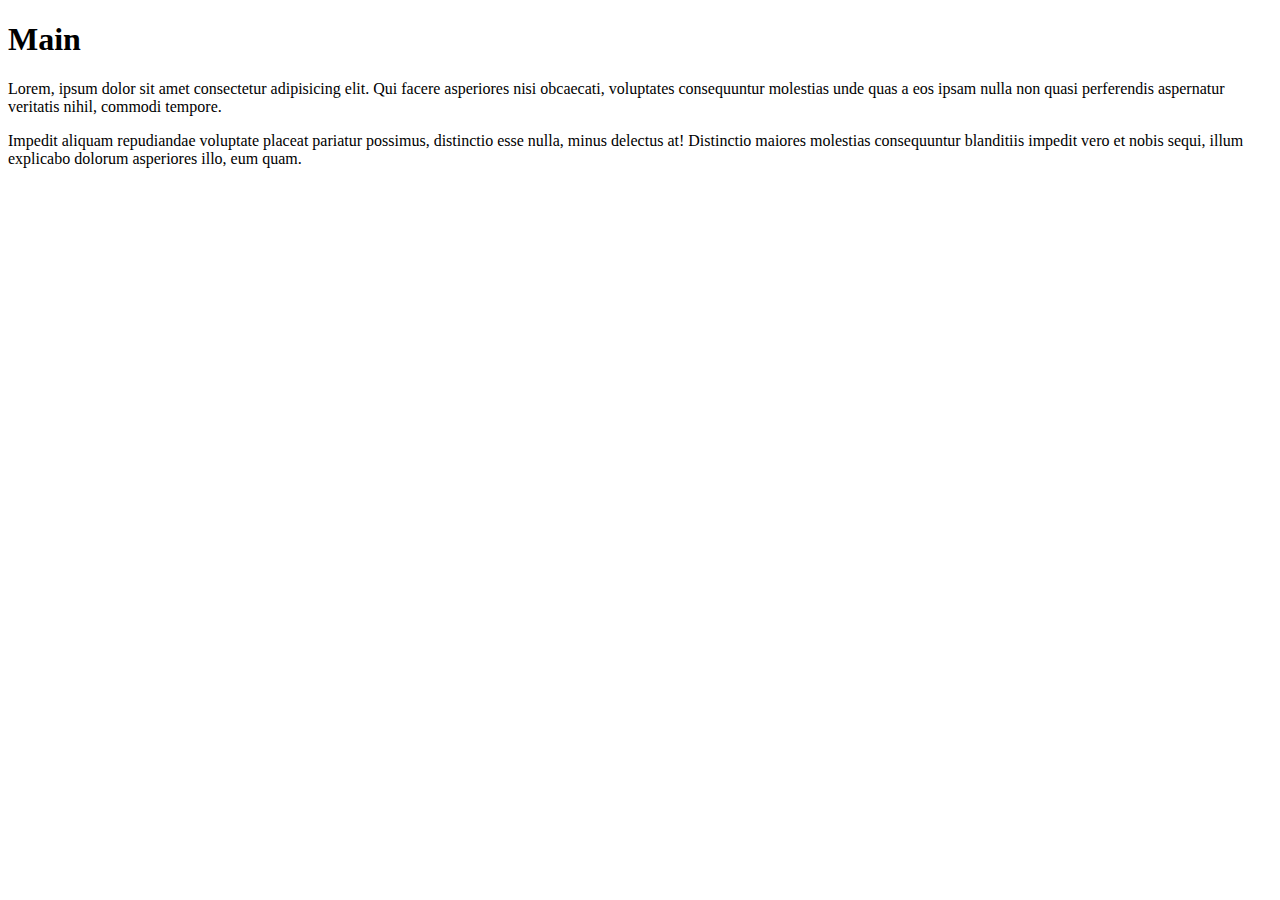
<file: index.html>
<!DOCTYPE html>
<html lang="en">
<head>
    <meta charset="UTF-8">
    <meta name="viewport" content="width=device-width, initial-scale=1.0">
    <meta http-equiv="X-UA-Compatible" content="ie=edge">
    <title>Main</title>
</head>
<body>
    <h1>Main</h1>
    <p>Lorem, ipsum dolor sit amet consectetur adipisicing elit. Qui facere asperiores nisi obcaecati, voluptates consequuntur molestias unde quas a eos ipsam nulla non quasi perferendis aspernatur veritatis nihil, commodi tempore.</p>
    <p>Impedit aliquam repudiandae voluptate placeat pariatur possimus, distinctio esse nulla, minus delectus at! Distinctio maiores molestias consequuntur blanditiis impedit vero et nobis sequi, illum explicabo dolorum asperiores illo, eum quam.</p>
</body>
</html>
</file>
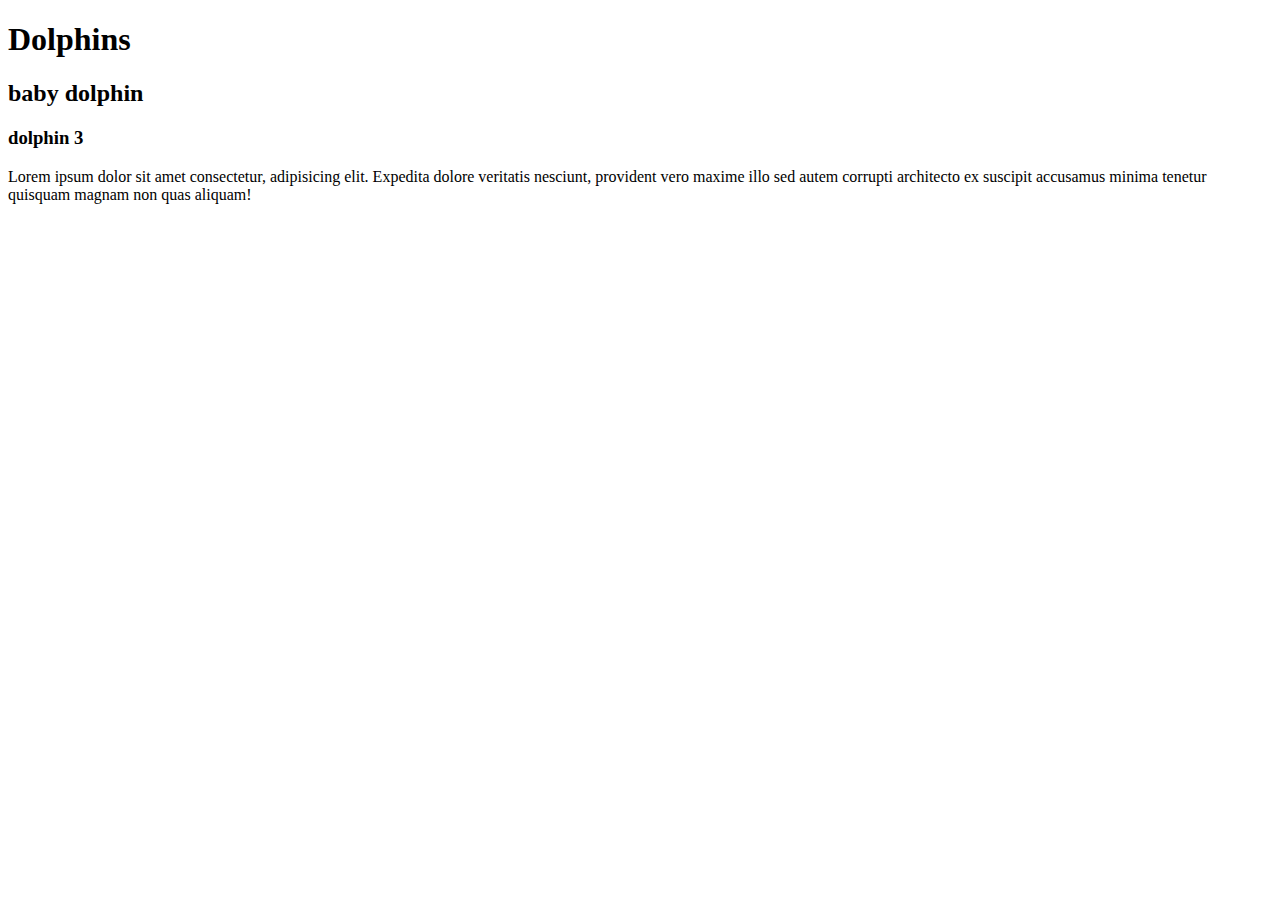
<file: pages/dolphins.html>
<!DOCTYPE html>
<html lang="en">
<head>
    <meta charset="UTF-8">
    <meta name="viewport" content="width=device-width, initial-scale=1.0">
    <meta http-equiv="X-UA-Compatible" content="ie=edge">
    <title>Fish</title>
</head>
<body>
    <h1>Dolphins</h1>
    <h2>baby dolphin</h2>
    <h3>dolphin 3</h3>
    <p>Lorem ipsum dolor sit amet consectetur, adipisicing elit. Expedita dolore veritatis nesciunt, provident vero maxime illo sed autem corrupti architecto ex suscipit accusamus minima tenetur quisquam magnam non quas aliquam!</p>
</body>
</html>
</file>
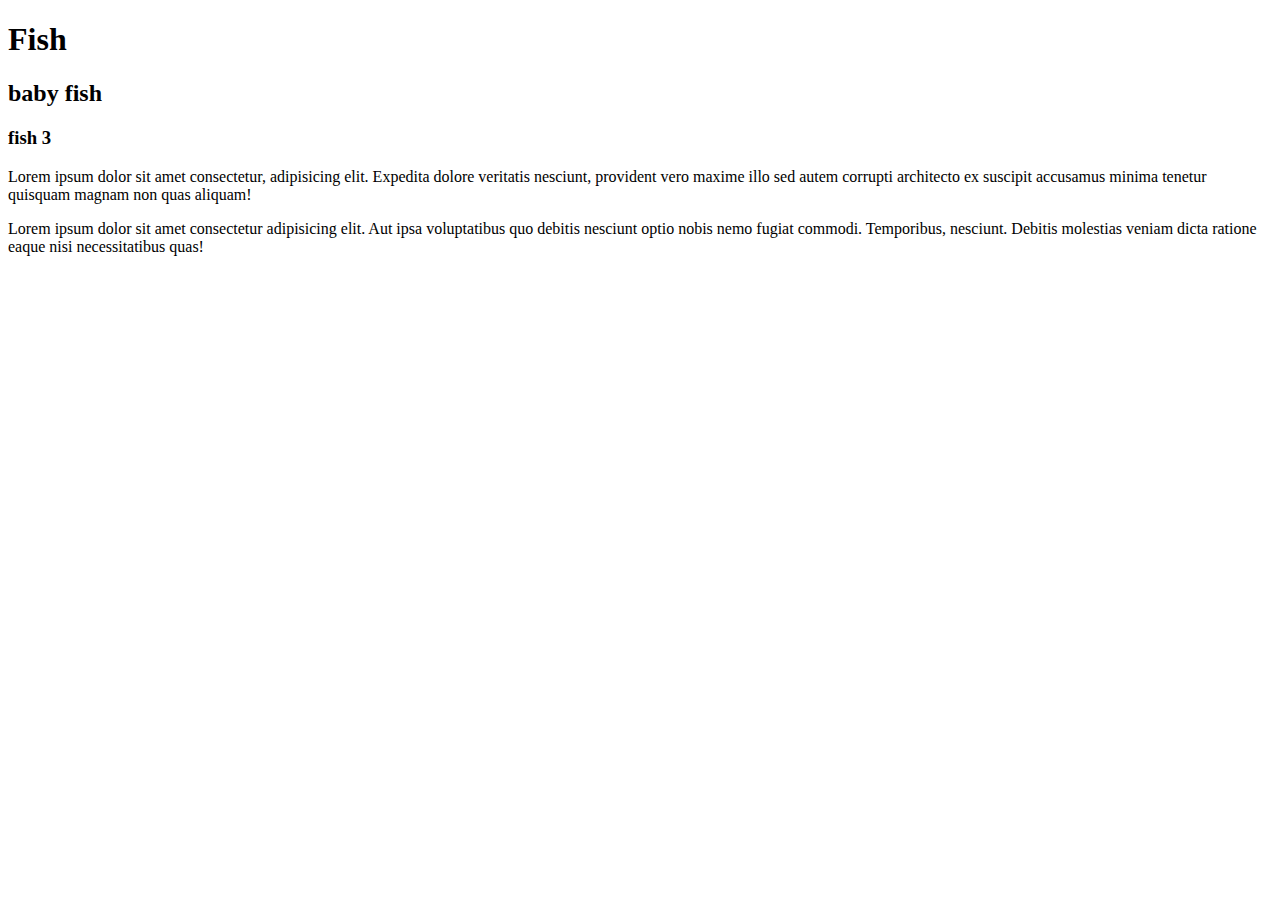
<file: pages/fish.html>
<!DOCTYPE html>
<html lang="en">
<head>
    <meta charset="UTF-8">
    <meta name="viewport" content="width=device-width, initial-scale=1.0">
    <meta http-equiv="X-UA-Compatible" content="ie=edge">
    <title>Fish</title>
</head>
<body>
    <h1>Fish</h1>
    <h2>baby fish</h2>
    <h3>fish 3</h3>
    <p>Lorem ipsum dolor sit amet consectetur, adipisicing elit. Expedita dolore veritatis nesciunt, provident vero maxime illo sed autem corrupti architecto ex suscipit accusamus minima tenetur quisquam magnam non quas aliquam!</p>
    
    <p>Lorem ipsum dolor sit amet consectetur adipisicing elit. Aut ipsa voluptatibus quo debitis nesciunt optio nobis nemo fugiat commodi. Temporibus, nesciunt. Debitis molestias veniam dicta ratione eaque nisi necessitatibus quas!</p>

    

</body>
</html>
</file>
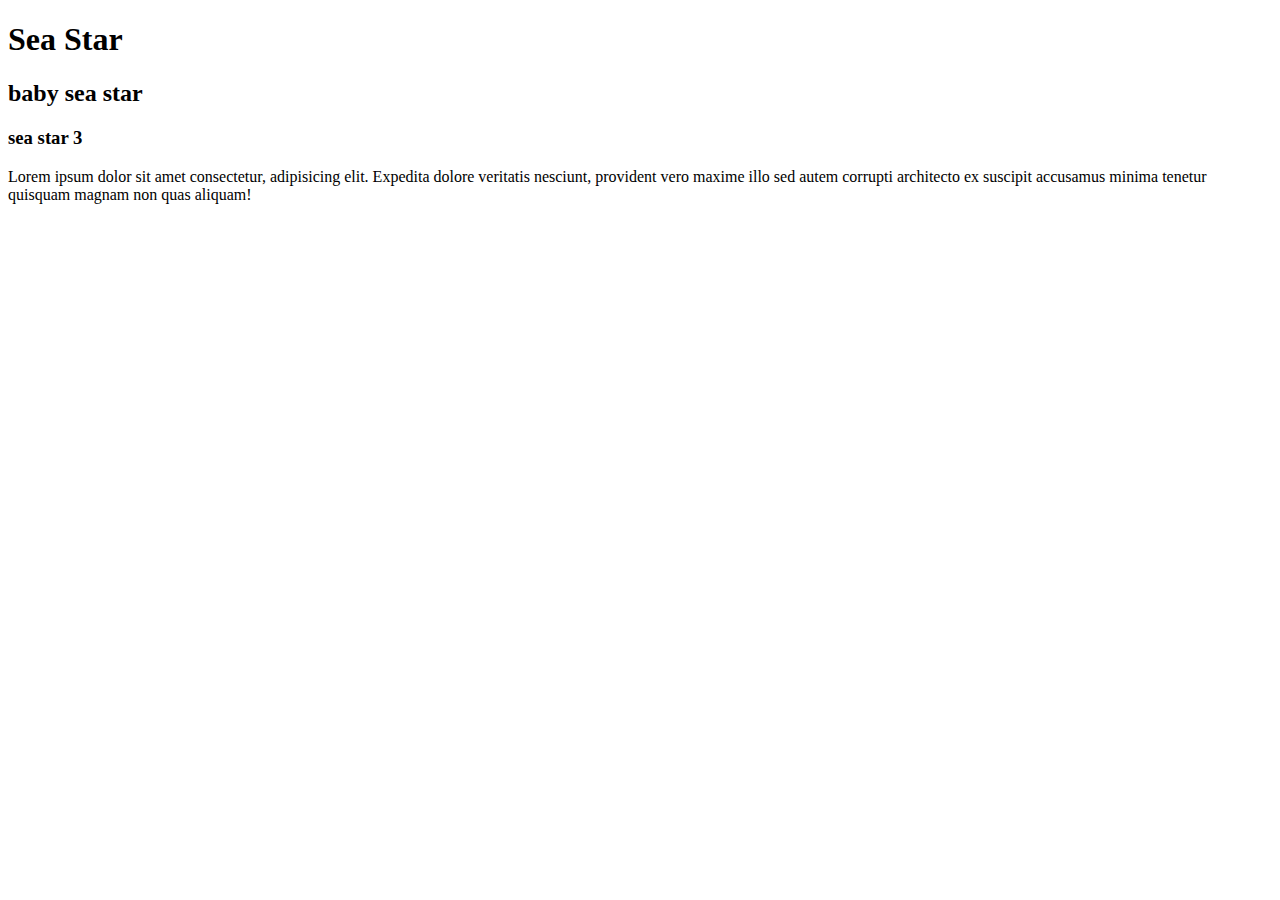
<file: pages/seaStar.html>
<!DOCTYPE html>
<html lang="en">
<head>
    <meta charset="UTF-8">
    <meta name="viewport" content="width=device-width, initial-scale=1.0">
    <meta http-equiv="X-UA-Compatible" content="ie=edge">
    <title>Sea Star</title>
</head>
<body>
    <h1>Sea Star</h1>
    <h2>baby sea star</h2>
    <h3>sea star 3</h3>
    <p>Lorem ipsum dolor sit amet consectetur, adipisicing elit. Expedita dolore veritatis nesciunt, provident vero maxime illo sed autem corrupti architecto ex suscipit accusamus minima tenetur quisquam magnam non quas aliquam!</p>
</body>
</html>
</file>
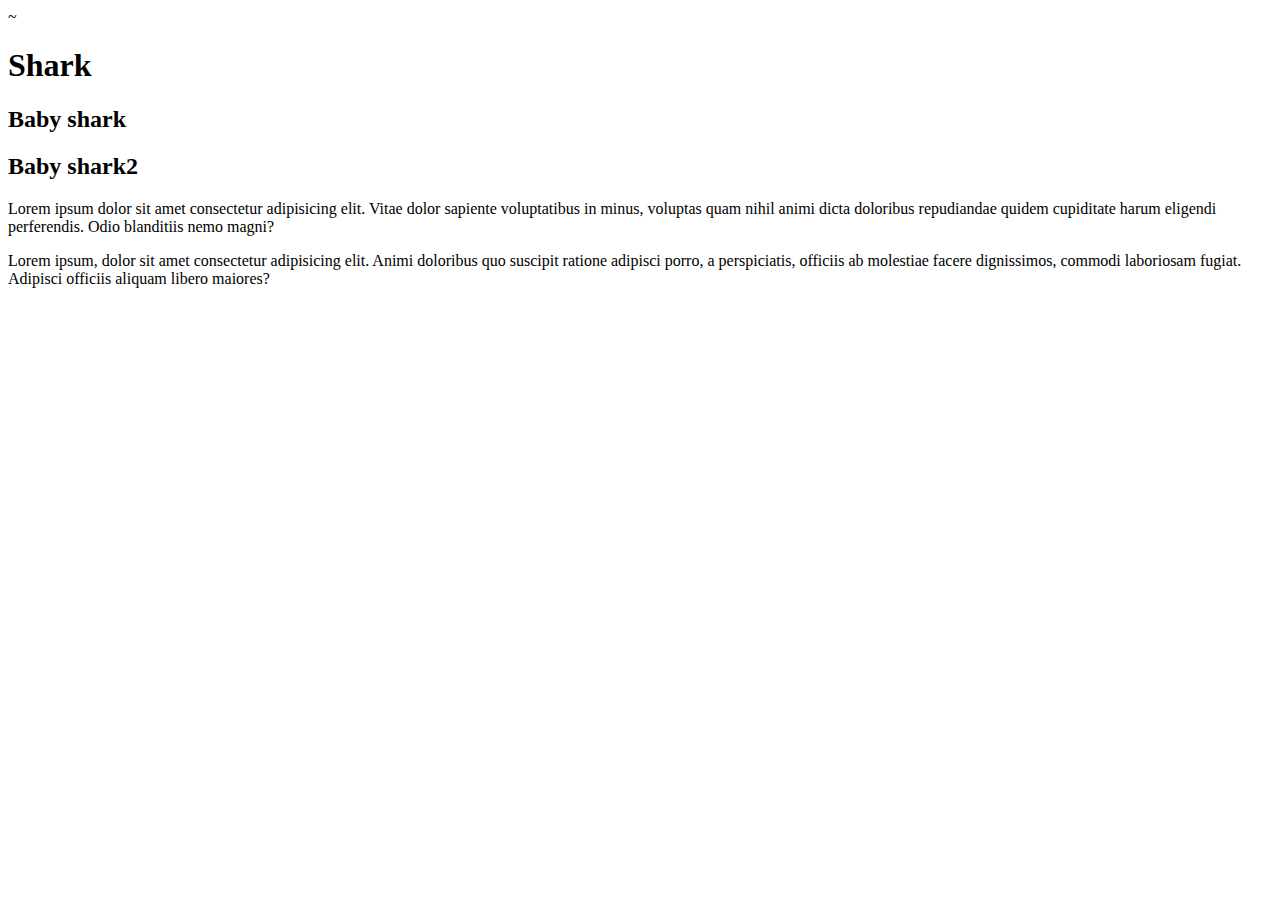
<file: pages/shark.html>
~<!DOCTYPE html>
<html lang="en">
<head>
    <meta charset="UTF-8">
    <meta name="viewport" content="width=device-width, initial-scale=1.0">
    <meta http-equiv="X-UA-Compatible" content="ie=edge">
    <title>Document</title>
</head>
<body>
    <h1>Shark</h1>
    <h2>Baby shark</h2>
    <h2>Baby shark2</h2>
    <p>Lorem ipsum dolor sit amet consectetur adipisicing elit. Vitae dolor sapiente voluptatibus in minus, voluptas quam nihil animi dicta doloribus repudiandae quidem cupiditate harum eligendi perferendis. Odio blanditiis nemo magni?</p>
    <p>Lorem ipsum, dolor sit amet consectetur adipisicing elit. Animi doloribus quo suscipit ratione adipisci porro, a perspiciatis, officiis ab molestiae facere dignissimos, commodi laboriosam fugiat. Adipisci officiis aliquam libero maiores?</p>
</body>
</html>
</file>
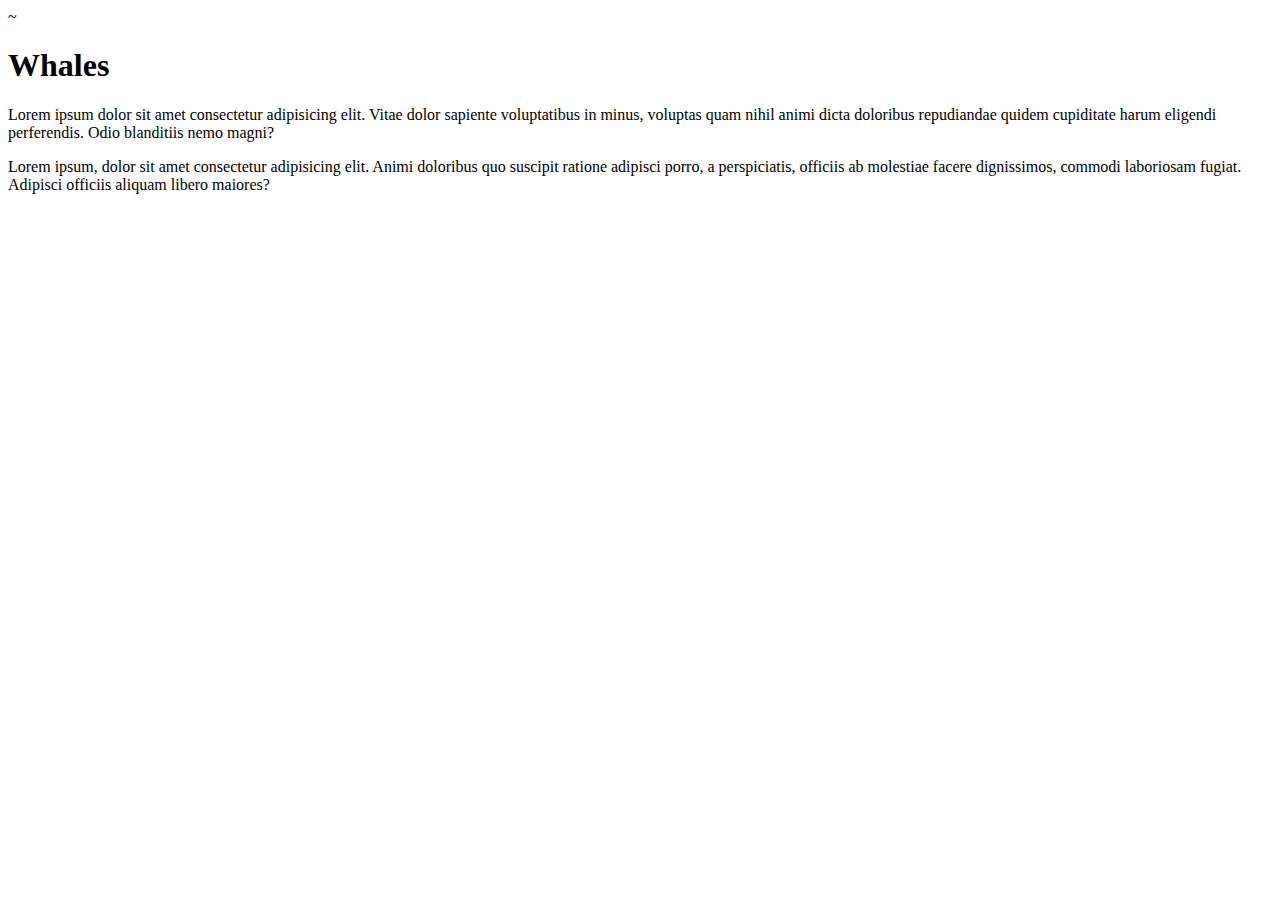
<file: pages/whale.html>
~<!DOCTYPE html>
<html lang="en">
<head>
    <meta charset="UTF-8">
    <meta name="viewport" content="width=device-width, initial-scale=1.0">
    <meta http-equiv="X-UA-Compatible" content="ie=edge">
    <title>Whales</title>
</head>
<body>
    <h1>Whales</h1>
    <p>Lorem ipsum dolor sit amet consectetur adipisicing elit. Vitae dolor sapiente voluptatibus in minus, voluptas quam nihil animi dicta doloribus repudiandae quidem cupiditate harum eligendi perferendis. Odio blanditiis nemo magni?</p>
    <p>Lorem ipsum, dolor sit amet consectetur adipisicing elit. Animi doloribus quo suscipit ratione adipisci porro, a perspiciatis, officiis ab molestiae facere dignissimos, commodi laboriosam fugiat. Adipisci officiis aliquam libero maiores?</p>
</body>
</html>
</file>
